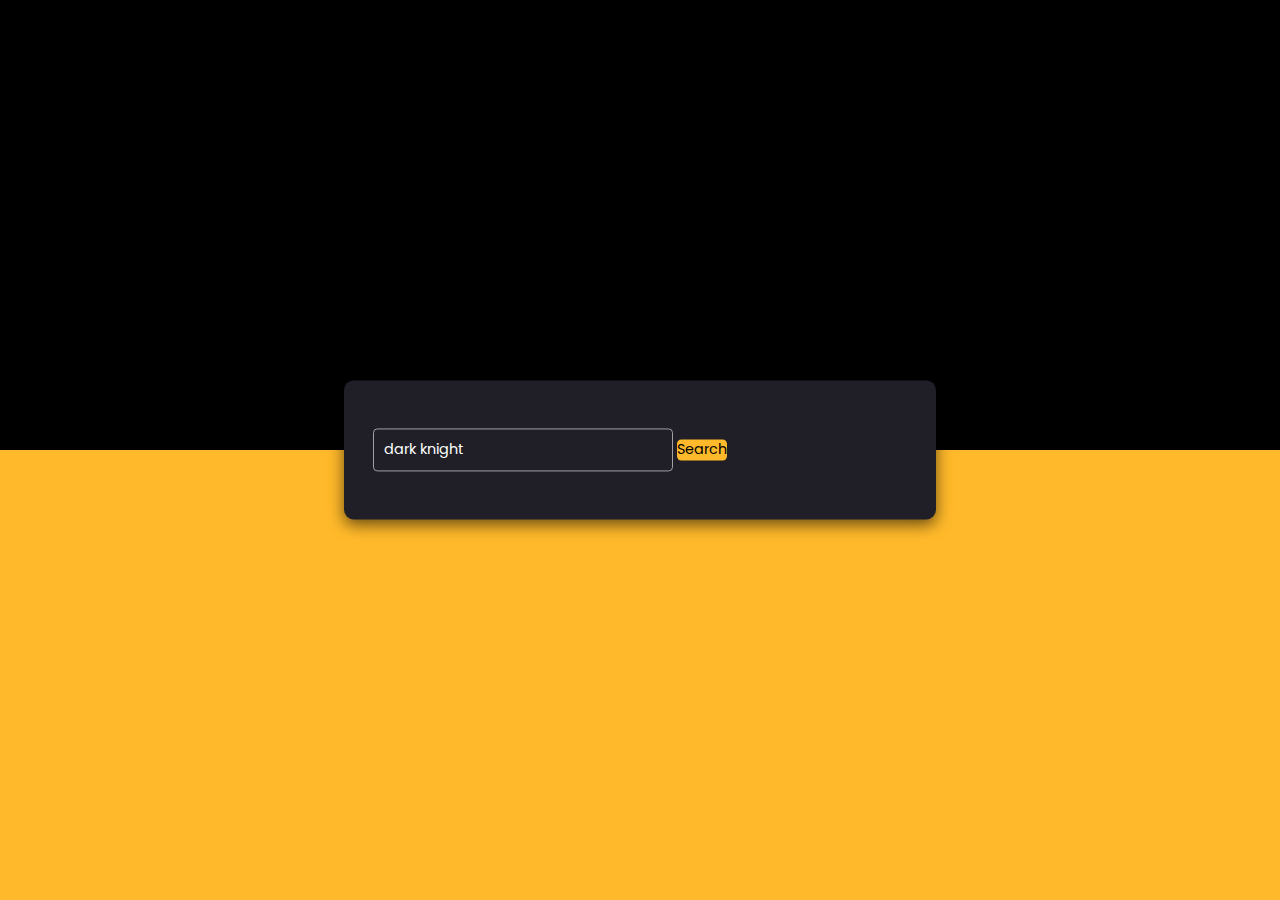
<file: index.html>
<!DOCTYPE html>
<html lang="en">

<head>
    <meta charset="UTF-8">
    <meta name="viewport" content="width=device-width, initial-scale=1.0">
    <title>Movie guide app</title>
    <link rel="stylesheet" href="style.css">
</head>

<body>
    <div class="container">
        <div class="search-container">
            <input type="text" placeholder="Enter movie name here..." value="dark knight" id="movie-name">
            <button id="search-btn">Search</button>
            <div id="result">
                
            </div>
        </div>
    </div>
    <script src="key.js"></script>
    <script src="script.js"></script>
</body>

</html>
</file>
<file: style.css>
@import url(https://fonts.googleapis.com/css?family=Poppins:100,100italic,200,200italic,300,300italic,regular,italic,500,500italic,600,600italic,700,700italic,800,800italic,900,900italic);


* {
    padding: 0;
    margin: 0;
    box-sizing: border-box;
    font-family: 'poppins', Courier, monospace;
}

body {
    height: 100vh;
    background: linear-gradient(black 50%, #ffb92a 50%);
}

.container {
    font-size: 16px;
    width: 90vw;
    /* margin: 3em 10em; */
    padding: 3em 1.8em;
    background-color: #201f28;
    position: absolute;
    transform: translate(-50%, -50%);
    -webkit-transform: translate(-50%, -50%);
    -moz-transform: translate(-50%, -50%);
    -ms-transform: translate(-50%, -50%);
    -o-transform: translate(-50%, -50%);
    top: 50%;
    left: 50%;
    box-shadow: 0px 5px 15px #00000092;
    border-radius: .6em;
    -webkit-border-radius: .6em;
    -moz-border-radius: .6em;
    -ms-border-radius: .6em;
    -o-border-radius: .6em;
    max-width: 37em;
}

.search-container {
    display: flow;
    grid-template-columns: 9fr 3fr;
    gap: 1.2em;
}

.search-container input,
.search-container button {
    font-size: 0.9em;
    outline: none;
    border-radius: .3em;
    -webkit-border-radius: .3em;
    -moz-border-radius: .3em;
    -ms-border-radius: .3em;
    -o-border-radius: .3em;
}


.search-container input {
    background-color: transparent;
    border: 1px solid #a0a0a0;
    padding: .7em;
    color: white;
}

.search-container input:focus {
    border-color: white;
}

.search-container button {
    background-color: #ffb92a;
    border: none;
    cursor: pointer;
}

#result {
    display: grid;
    grid-template-columns: 1fr 1fr;
    color: white;
    justify-content: center;
    align-items: center;
}

.info {
    display: grid;
    grid-template-columns: 1fr 1fr;

    justify-content: center;
    align-items: center;
    /* flex-flow: row wrap; */
    /* flex-direction: row; */
    /* flex-wrap: wrap; */
    align-content: center;

    /* background-color: #bbdefb; */
    height: 100%;
    padding: 15px;
    gap: 5px;
}

 
.poster {

    width: 200px;
    /* display: flex; */
    /* position: relative; */
    /* float: left; */
    /* left: -22px; */
} 

#h2{
    position: relative;
    top: 35px;
    left: 35px; */
}

.rating {
    position: relative;
    width: 10px;
    height: 10px;
    display: flex;
}

/*  */
</file>
